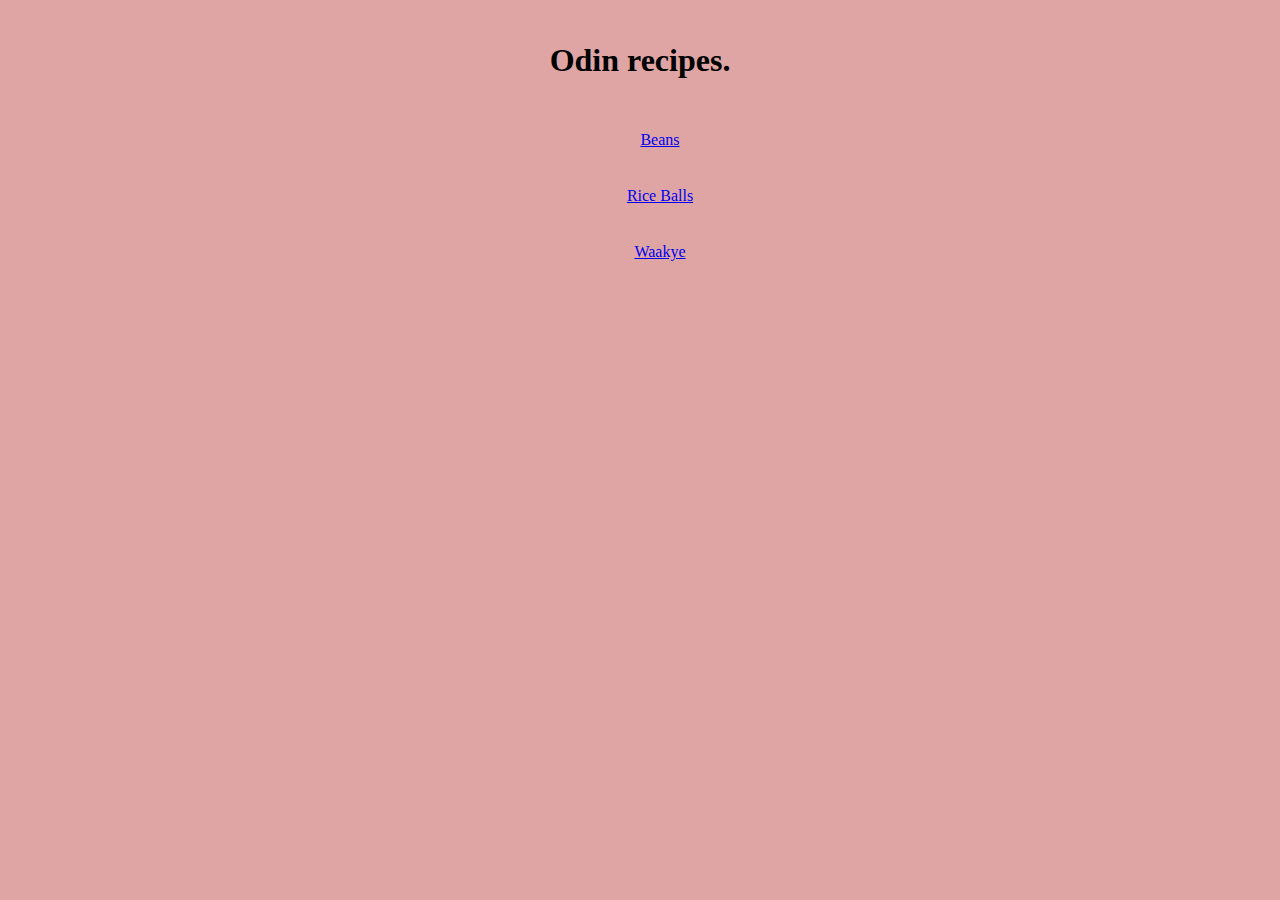
<file: index.html>
<!DOCTYPE html>
<html lang="en">
<head>
    <meta charset="UTF-8">
    <meta name="viewport" content="width=device-width, initial-scale=1.0">
    <link rel = "stylesheet" type= text/css href="style.css">
    <title>Odin-recipes</title>
</head>
<body class="main-page">
    <h1 class="page-head">Odin recipes.</h1>
    <ul class="recipes-container">
        <a href="./recipes/beans.html">Beans</a><br>
        <a href="./recipes/rice-balls.html">Rice Balls</a><br>
        <a href="./recipes/waakye.html">Waakye</a>
    </ul>

</body>
</html>
</file>
<file: style.css>
.main-page{
    background-color: #dfa5a5;
    padding: 0%;
    border: 0%;
    margin: 0%;
    box-sizing: border-box;
    text-align: center;
}

.page-head {
    padding: 2px;
    margin: 40px;
}
.recipes-container {
    margin: 50px;
}
.recipes-container a {
    display: block;
    margin-bottom: 20px;
}
</file>
